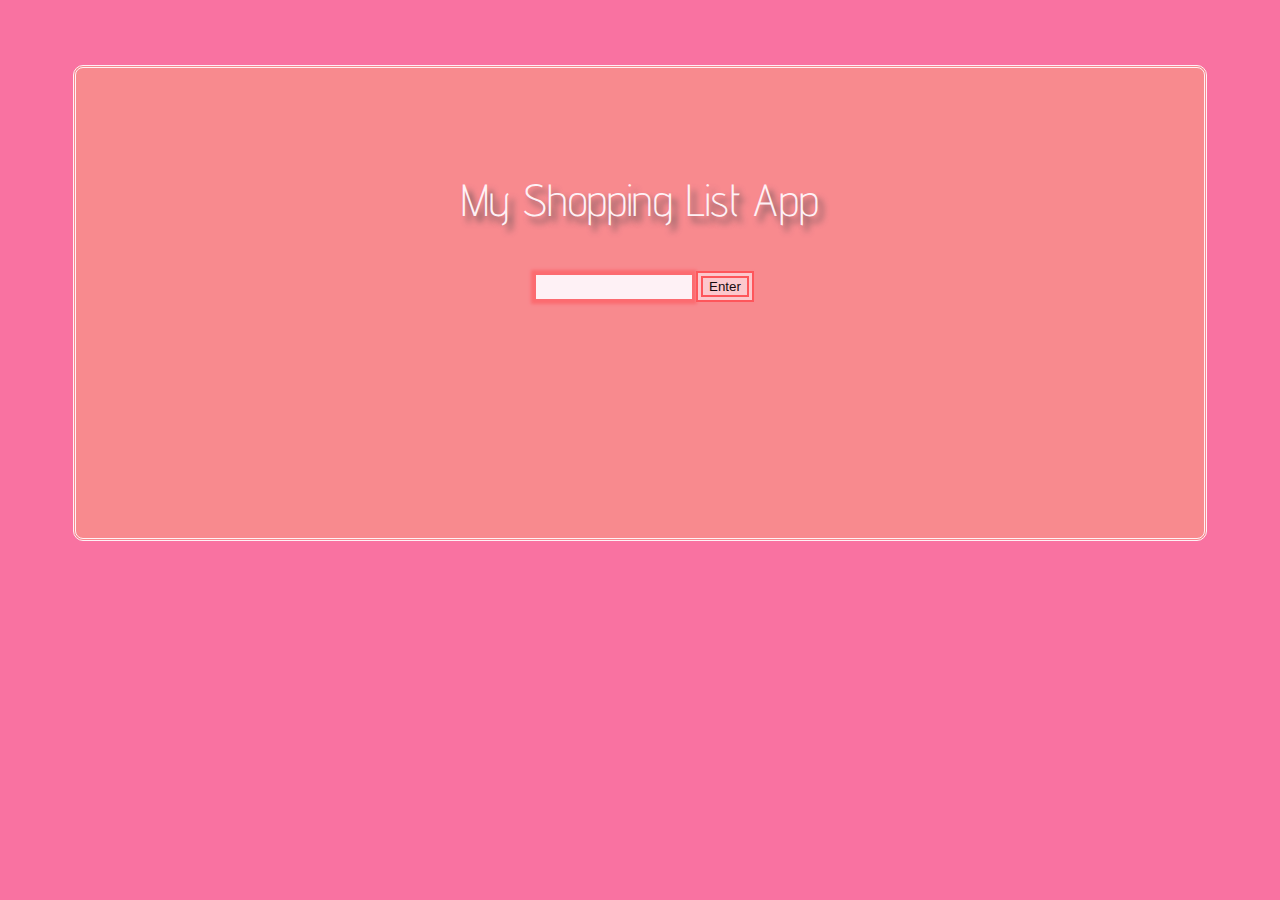
<file: index.html>
<!DOCTYPE HTML>
<html>
<head>
<meta charset="utf-8">
<title> My Shopping List</title>
<link rel="stylesheet" type="text/css" href="shoppinglist.css">
<link href='http://fonts.googleapis.com/css?family=Quicksand:300,400|Advent+Pro:300' rel='stylesheet' type='text/css'>
<script type="text/javascript" src="jquery-2.0.3.min.js"></script> 
<script type="text/javascript" src="shoppinglist.js"></script>
</head>
    
<body>
	<div class="container">
    	<p id="shoppinglist"> My Shopping List App</p>
    	
<input type="text" name="user" class="entertext">
<input type="button" value="Enter" class="returnkey">
<br>
	<ol></ol>
    </div>
</body>
</html>
</file>
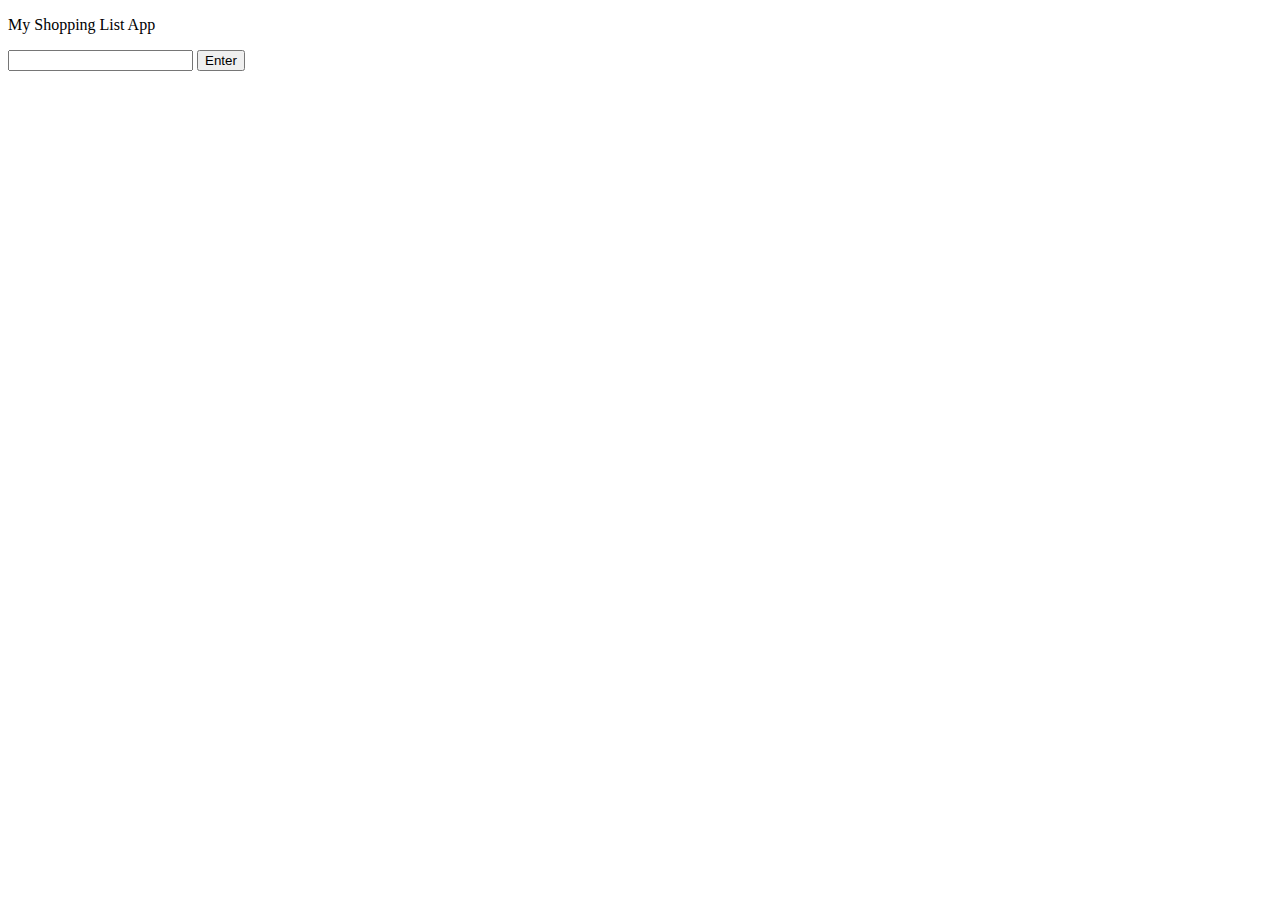
<file: Untitled.html>
<!DOCTYPE HTML>
<html>
<head>
<meta charset="utf-8">
<title> My Shopping List</title>
</head>
    
<body>
	<div class="container">
    	<p id="Shopping List"> My Shopping List App</p>
    	<form name="input" action="text input" method="get">
<input type="text" name="user">
<input type="submit" value="Enter">
</form>
    </div>
</body>
</html>
</file>
<file: shoppinglist.css>
body {
	background-color: #f972a1;
}

.container {
	background-color:#f88d8d;
	margin:65px;
	padding: 60px;
	opacity:0.9;
    filter:alpha(opacity=90); /* For IE8 and earlier */
	min-height: 350px;
	border-radius:10px;
	border-style:double;
	border-color:#ffffff;
}

#shoppinglist {
	text-align: center;
	font-family: 'Advent Pro', sans-serif;
	font-weight:300;
	color:#ffffff;
	font-size: 45px;
	text-shadow:5px 6px 6px #534f4f;
}

input[type=text] {
	border: 1px double #ffffff;
	box-shadow: 0px 0px 3px 5px #fd6b6b;
	-webkit-box-shadow: 0px 0px 3px 5px #fd6b6b;
	-moz-box-shadow:  0px 0px 3px 5px #fd6b6b;
	height: 20px;
	width: 150px;
	margin-left: 400px;
}
input[type=button] {
	border: 7px double #ff5454;
	box-shadow:0px 0px 2px 0px #fc8b8b;
	-webkit-box-shadow:0px 0px 2px 0px #fc8b8b;
	-moz-box-shadow:0px 0px 2px 0px #fc8b8b;
	background-color: #fdd2d2;
	text-shadow: 0px px 2px black;
}

ol {
	margin: 0 auto;
	background-color: #ff5454;
	border-radius: 12px;
	font-family: 'Advent Pro', sans-serif;
	color: #ffffff;
	min-width: 150px;
	max-width: 690px;
	font-size: 1.5em;
	text-align: center;
	list-style: circle;
	width:150px;
}
</file>
